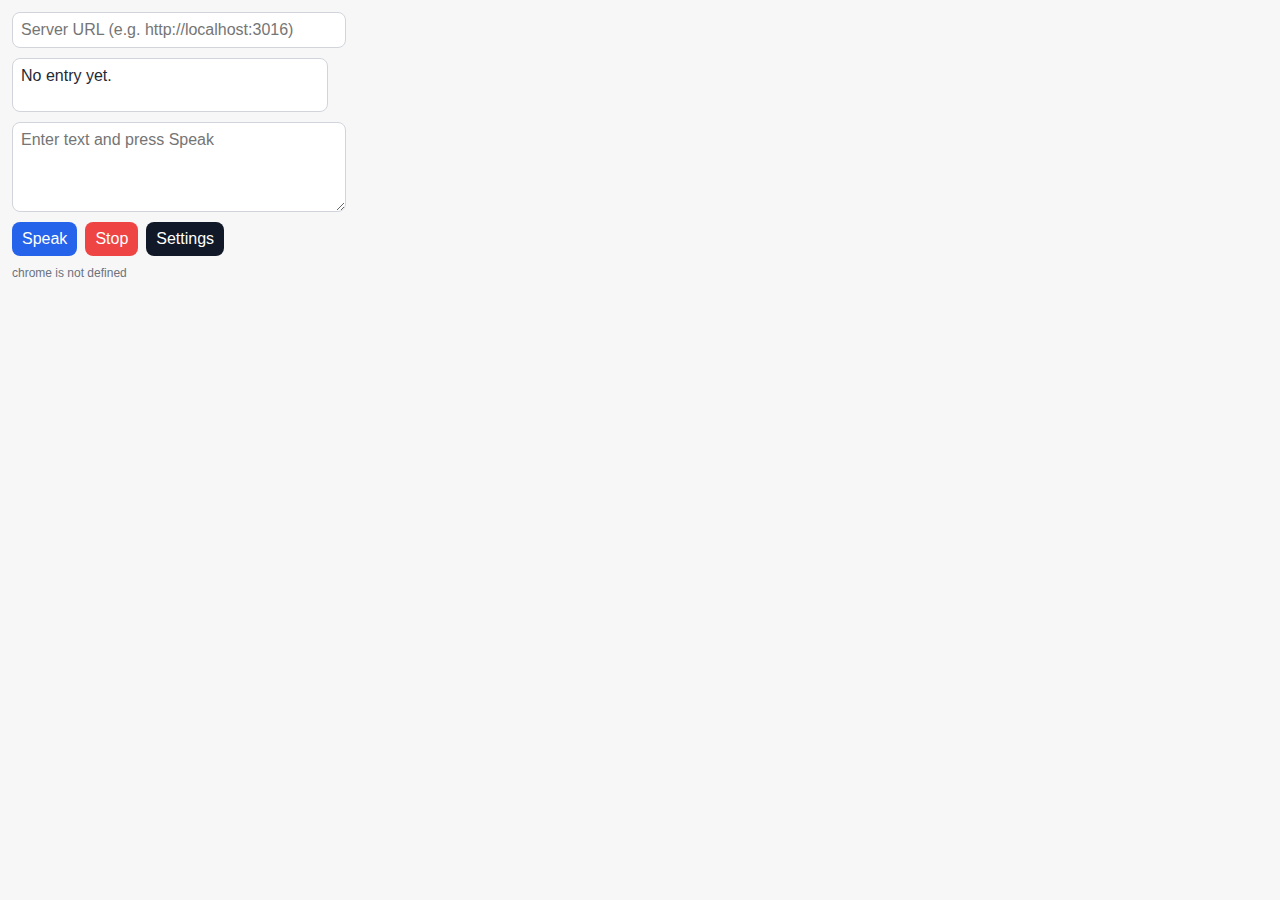
<file: extension/popup.html>
<!doctype html>
<html lang="en">
  <head>
    <meta charset="UTF-8" />
    <meta name="viewport" content="width=device-width, initial-scale=1.0" />
    <title>Open-TTS</title>
    <style>
      :root {
        --bg: #f7f7f7;
        --panel: #ffffff;
        --text: #1f2937;
        --muted: #6b7280;
        --border: #d1d5db;
        --speak: #2563eb;
        --stop: #ef4444;
        --settings: #111827;
      }
      :root[data-theme="dark"] {
        --bg: #15181d;
        --panel: #1f242b;
        --text: #e7edf5;
        --muted: #a7b2c2;
        --border: #2d3440;
        --speak: #3b82f6;
        --stop: #f43f5e;
        --settings: #374151;
      }
      body { font-family: Arial, sans-serif; margin: 0; width: 340px; background: var(--bg); color: var(--text); }
      .wrap { padding: 12px; display: grid; gap: 10px; }
      .row { display: flex; gap: 8px; }
      input, textarea, button { font: inherit; }
      input, textarea { width: 100%; border: 1px solid var(--border); border-radius: 8px; padding: 8px; background: var(--panel); color: var(--text); }
      textarea { min-height: 72px; resize: vertical; }
      .btn { border: 0; border-radius: 8px; padding: 8px 10px; cursor: pointer; }
      .speak { background: var(--speak); color: #fff; }
      .stop { background: var(--stop); color: #fff; }
      .settings { background: var(--settings); color: #fff; }
      .muted { font-size: 12px; color: var(--muted); }
      .last { background: var(--panel); border: 1px solid var(--border); border-radius: 8px; padding: 8px; min-height: 36px; max-height: 90px; overflow: auto; }
    </style>
  </head>
  <body>
    <div class="wrap">
      <input id="serverUrlInput" type="url" placeholder="Server URL (e.g. http://localhost:3016)" />
      <div class="last" id="lastEntry">No entry yet.</div>
      <textarea id="textInput" placeholder="Enter text and press Speak"></textarea>
      <div class="row">
        <button class="btn speak" id="speakBtn">Speak</button>
        <button class="btn stop" id="stopBtn">Stop</button>
        <button class="btn settings" id="settingsBtn">Settings</button>
      </div>
      <div class="muted" id="status"></div>
    </div>
    <script src="popup.js"></script>
  </body>
</html>
</file>
